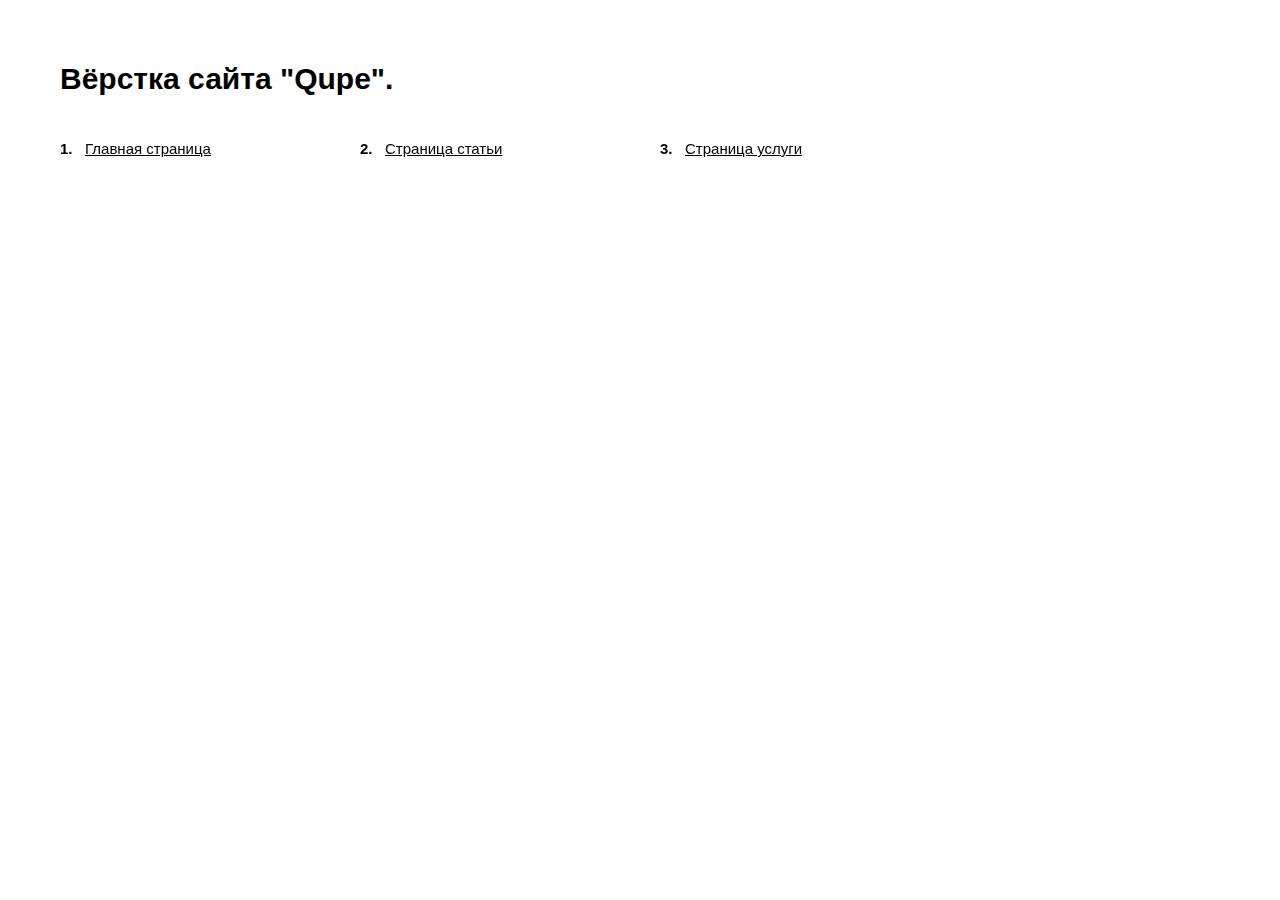
<file: demo_links.html>
<!DOCTYPE html>
<html lang="ru">
	<head>
		<meta http-equiv="Content-Type" content="text/html; charset=utf-8">

		<!-- Адаптирование страницы для мобильных устройств -->
		<meta name="viewport" content="width=device-width, initial-scale=1, maximum-scale=1">

		<!-- Запрет распознования номера телефона -->
		<meta name="format-detection" content="telephone=no">
		<meta name="SKYPE_TOOLBAR" content ="SKYPE_TOOLBAR_PARSER_COMPATIBLE">

		<style>
			*
			{
			    box-sizing: border-box;
			    margin: 0;
			    padding: 0;
			}

			*:before,
			*:after
			{
			    box-sizing: border-box;
			}


			.demo_links
			{
			    padding: 60px;
			}

			.demo_links .title
			{
			    font-family: Arial, 'Helvetica Neue', Helvetica, sans-serif;
			    font-size: 30px;
			    font-weight: 700;
			    line-height: 38px;

			    margin-bottom: 40px;
			}

			.demo_links ol
			{
			    font-family: Arial, 'Helvetica Neue', Helvetica, sans-serif;
			    font-size: 15px;
			    line-height: 21px;

			    counter-reset: li;

			    column-gap: 40px;
			    column-count: 4;
			}

			.demo_links ol li
			{
			    position: relative;

			    display: block;
			    overflow: hidden;

			    padding-left: 25px;

			    list-style-type: none;

			    transform: translateZ(0);

			    --webkit-column-break-inside: avoid;
			    page-break-inside: avoid;
			    break-inside: avoid;
			}

			.demo_links ol li + li
			{
			    margin-top: 20px;
			}

			.demo_links ol li:before
			{
			    color: var(--text_color);
			    font-weight: 700;

			    position: absolute;
			    top: 0;
			    left: 0;

			    content: counters(li, '.') '.';
			    counter-increment: li;
			}


			.demo_links li a
			{
			    color: #000;
			}

			.demo_links li a:hover
			{
			    text-decoration: none;
			}


			@media (max-width: 1279px)
			{
			    .demo_links ol
			    {
			        column-count: 3;
			    }
			}


			@media (max-width: 1023px)
			{
			    .demo_links
			    {
			        padding: 40px;
			    }

			    .demo_links .title
			    {
			        font-size: 28px;
			        line-height: 34px;

			        margin-bottom: 25px;
			    }

			    .demo_links ol
			    {
			        column-count: 2;
			    }
			}


			@media (max-width: 767px)
			{
			    .demo_links
			    {
			        padding: 30px;
			    }

			    .demo_links .title
			    {
			        font-size: 26px;
			        line-height: 32px;
			    }

			    .demo_links ol
			    {
			        column-gap: 40px;
			    }
			}


			@media (max-width: 479px)
			{
			    .demo_links
			    {
			        padding: 20px;
			    }

			    .demo_links .title
			    {
			        font-size: 22px;
			        line-height: 28px;

			        margin-bottom: 25px;
			    }

			    .demo_links ol
			    {
			        column-count: 1;
			    }

			    .demo_links ol li + li
			    {
			        margin-top: 15px;
			    }
			}

		</style>
	</head>

	<body>
		<div class="demo_links">
			<div class="title">Вёрстка сайта "Qupe".</div>

			<ol>
				<li><a href="/index.html" target="_blank">Главная страница</a></li>
				<li><a href="/blog_item.html" target="_blank">Страница статьи</a></li>
				<li><a href="/service.html" target="_blank">Страница услуги</a></li>
			</ol>
		</div>
	</body>
</html>
</file>
